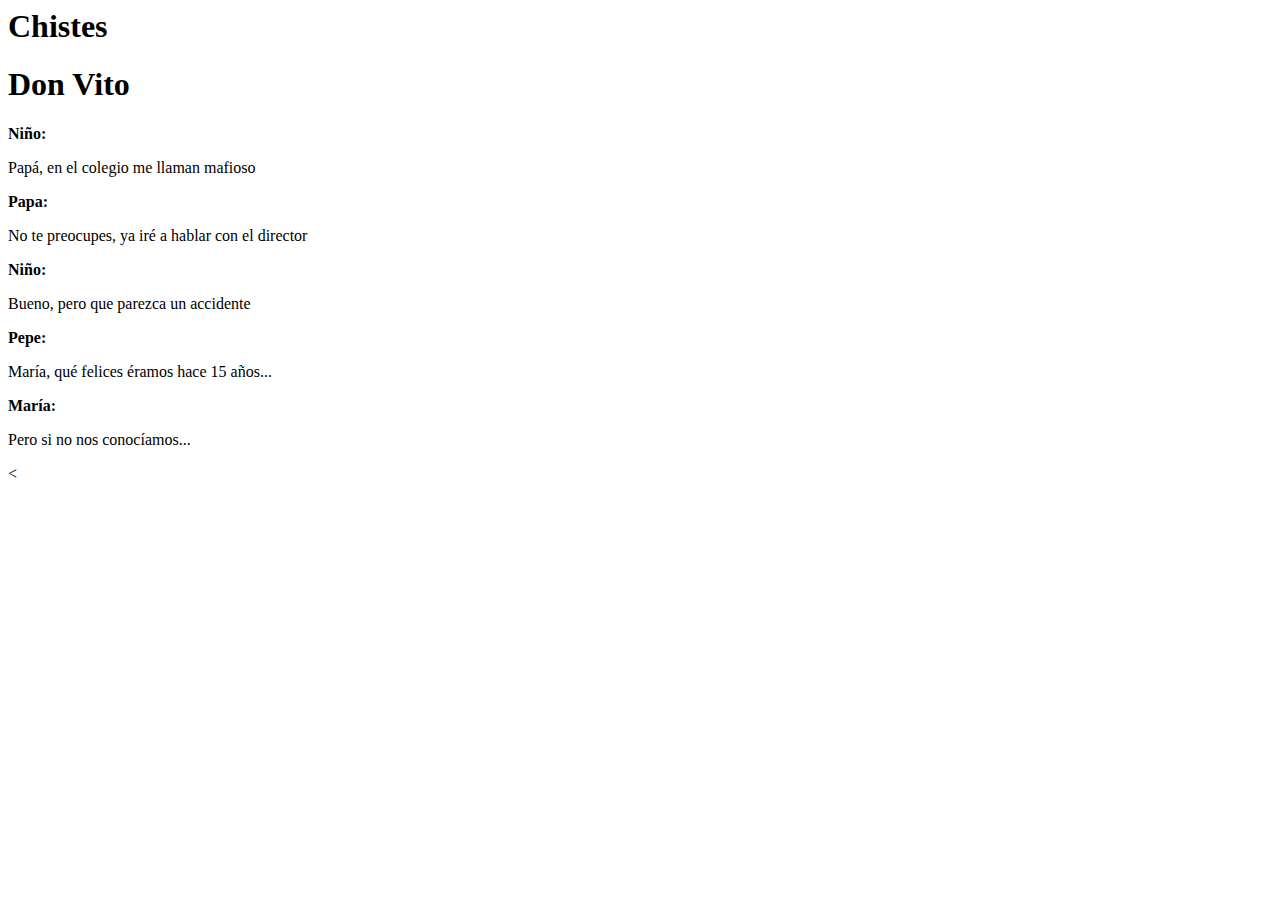
<file: index.html>
</head>
<body>
    <div class="whatsapp-container">
        <div class="chat-container">
            <div class="chat-header">
                <h1>Chistes</h1>
            </div> 
                
            <div class="chat-messages">
                <div class="chat-header">
                    <h1>Don Vito</h1>
                <div class="message">
                    <p><strong>Niño:</strong></p>
                    <p>Papá, en el colegio me llaman mafioso</p>
                </div>

                <div class="message">
                    <p><strong>Papa:</strong></p>
                    <p>No te preocupes, ya iré a hablar con el director</p>
                </div>

                <div class="message">
                    <p><strong>Niño:</strong></p>
                    <p>Bueno, pero que parezca un accidente</p>
                </div>
            </div>        
                <div class="message">
                    <p><strong>Pepe:</strong></p>
                    <p>María, qué felices éramos hace 15 años...</p>
                </div>

                <div class="message">
                    <p><strong>María:</strong></p>
                    <p>Pero si no nos conocíamos...</p>
                </div>

                <
</file>
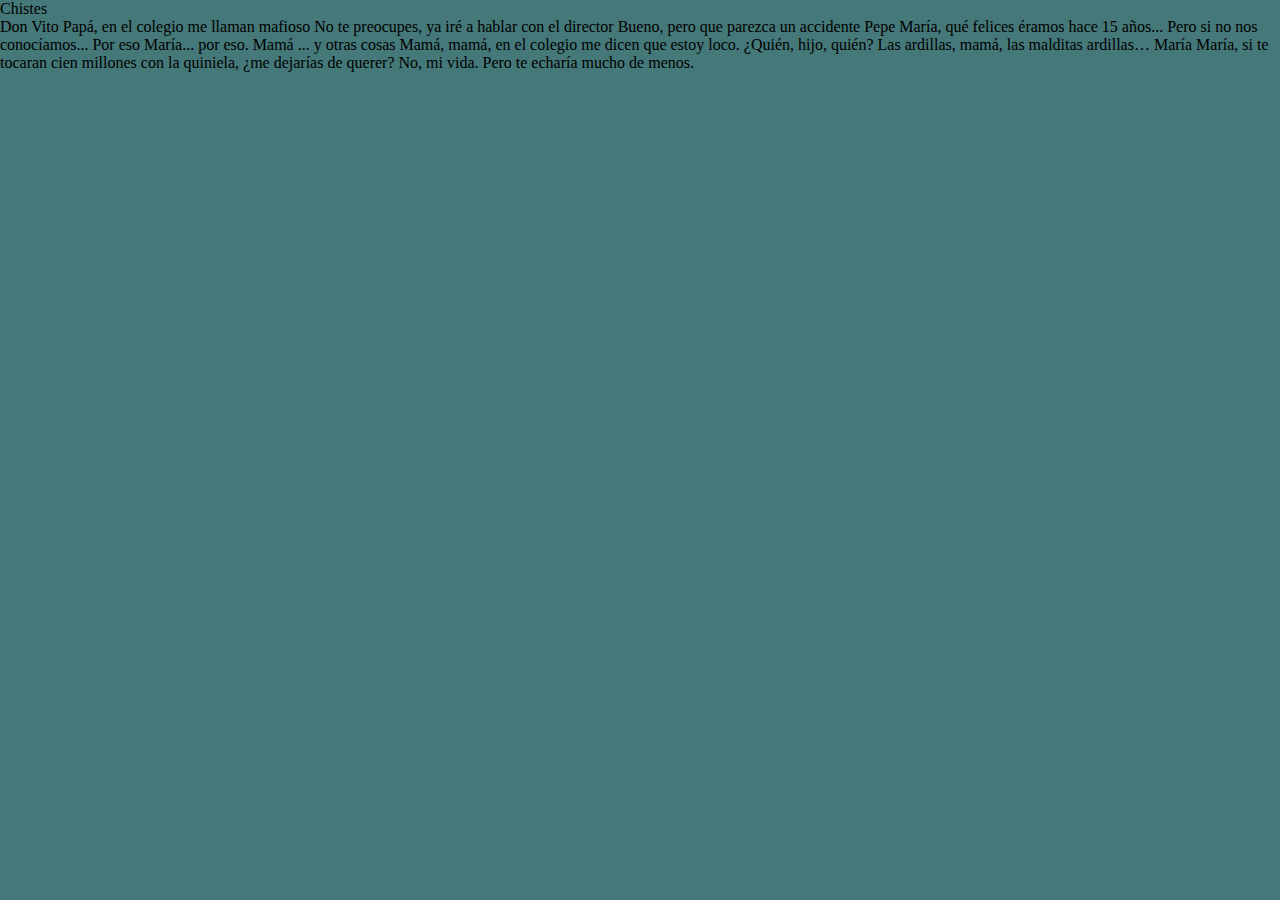
<file: whatsapp/index.html>
<!DOCTYPE html>
<html lang="es">
	<head>
		<meta charset="UTF-8">
		<title>Examen SMXM8-UF5</title>
		<link rel="stylesheet" type="text/css" href="style.css" />
	</head>

	<body>

    <div class="fondo-verde">Chistes</div>
    
    <div>


    Don Vito

    Papá, en el colegio me llaman mafioso

    No te preocupes, ya iré a hablar con el director

    Bueno, pero que parezca un accidente

    Pepe

    María, qué felices éramos hace 15 años...

    Pero si no nos conocíamos...

    Por eso María... por eso.

    Mamá ... y otras cosas

    Mamá, mamá, en el colegio me dicen que estoy loco.

    ¿Quién, hijo, quién?

    Las ardillas, mamá, las malditas ardillas…

    María

    María, si te tocaran cien millones con la quiniela, ¿me dejarías de querer?

    No, mi vida. Pero te echaría mucho de menos.

	</body>
</html>
</file>
<file: whatsapp/style.css>
body{
    margin: 0;
    padding: 0;
    background-color: #457879;
}

#main{
    margin: 0,5em;
    background-color: #fff;
    padding-bottom: 1em;
    padding: 15%;
    margin-left: 10%;
    margin-right: 10%;
}

.titulo{
    background-color: #eceadc;
    border-radius: 1em;
}
.chat{
    background-color: beige;
    /*border: 0.2em solid black;*/
    margin: 1em;
    border-radius: 1em; /*Profe*/
}
.m-white{
    margin-right: 60%;
    border: 0.2em solid black;
    border-bottom-left-radius: 1em;
    border-top-left-radius: 1em;
    border-top-right-radius: 1em;
    border-bottom-right-radius: 1em;
    background-color: white;
}

.m-green{
    margin-left: 60%;
    border: 0.2em solid black;
    border-bottom-left-radius: 1em;
    border-top-left-radius: 1em;
    border-top-right-radius: 1em;
    border-bottom-right-radius: 1em;
    background-color: greenyellow;
}

.title{
    font-weight: bolder;
    color: white;
    background-color: #233c42;
    padding: 0.5em;
    border-top-left-radius: 1em;
    border-top-right-radius: 1em;
}
</file>
